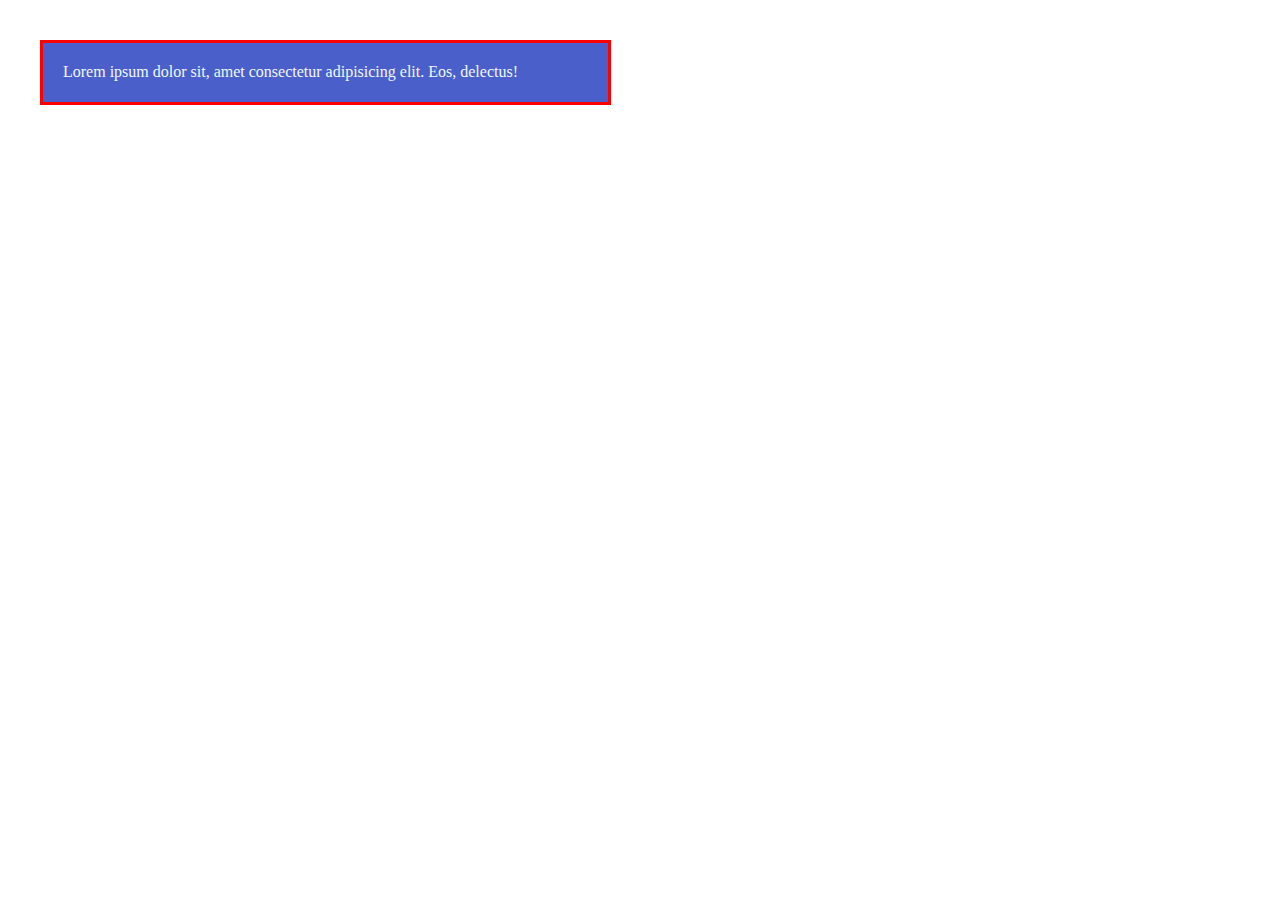
<file: Techriff_Q_01/index.html>
<!DOCTYPE html>
<html lang="en">
<head>
    <meta charset="UTF-8">
    <meta http-equiv="X-UA-Compatible" content="IE=edge">
    <meta name="viewport" content="width=device-width, initial-scale=1.0">
    <title>Q_01</title>

    <link rel="stylesheet" href="stylesheet.css">

</head>
<body>
    <div class="content">Lorem ipsum dolor sit, amet consectetur adipisicing elit. Eos, delectus!</div>
</body>
</html>
</file>
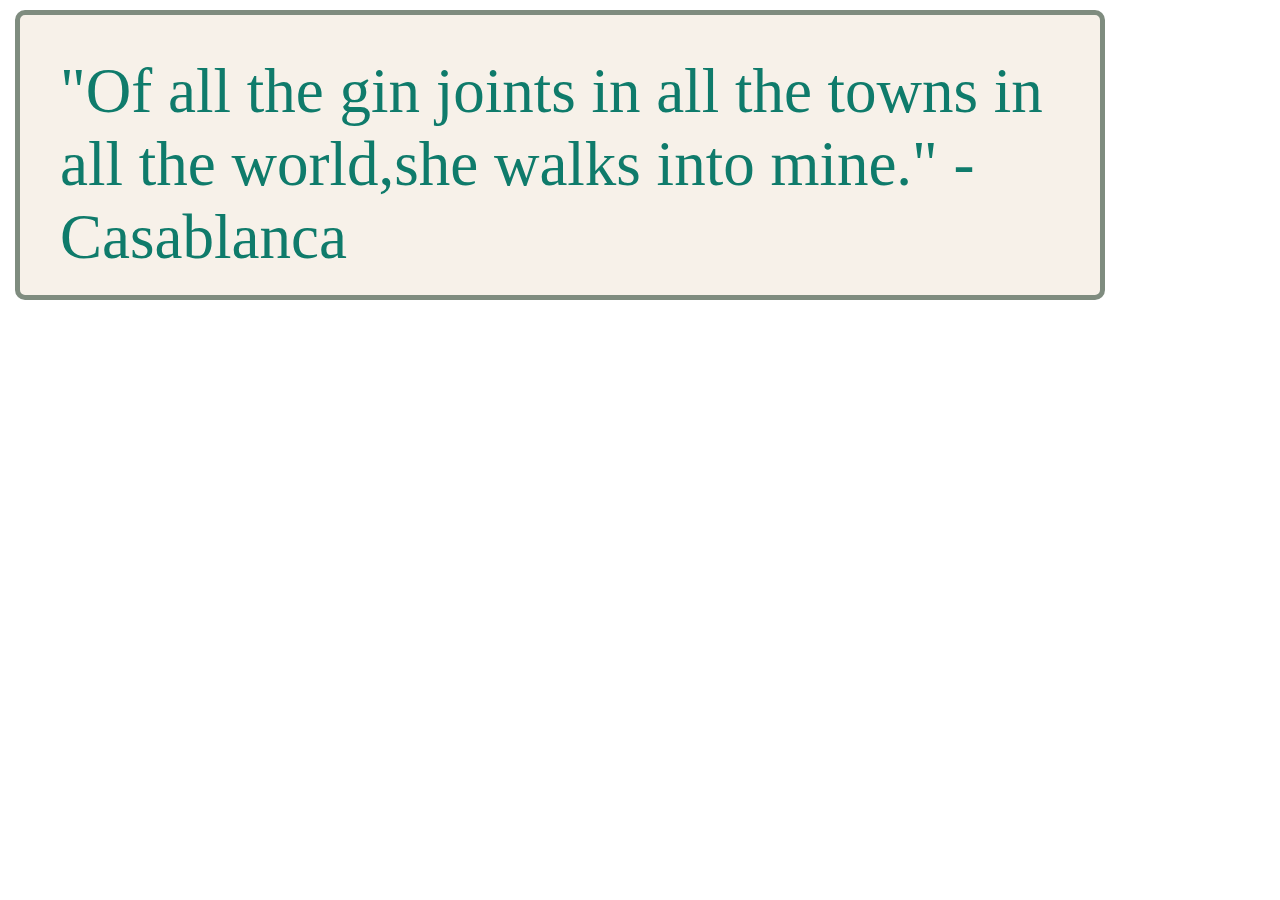
<file: Techriff_Q_02/index2.html>
<!DOCTYPE html>
<html lang="en">
<head>
    <meta charset="UTF-8">
    <meta http-equiv="X-UA-Compatible" content="IE=edge">
    <meta name="viewport" content="width=device-width, initial-scale=1.0">
    <title>Q_02</title>

    <link rel="stylesheet" href="stylesheet.css">
</head>
<body>
    <div class="container">
        "Of all the gin joints in all the towns in all the world,she walks into mine." - Casablanca
    </div>
</body>
</html>
</file>
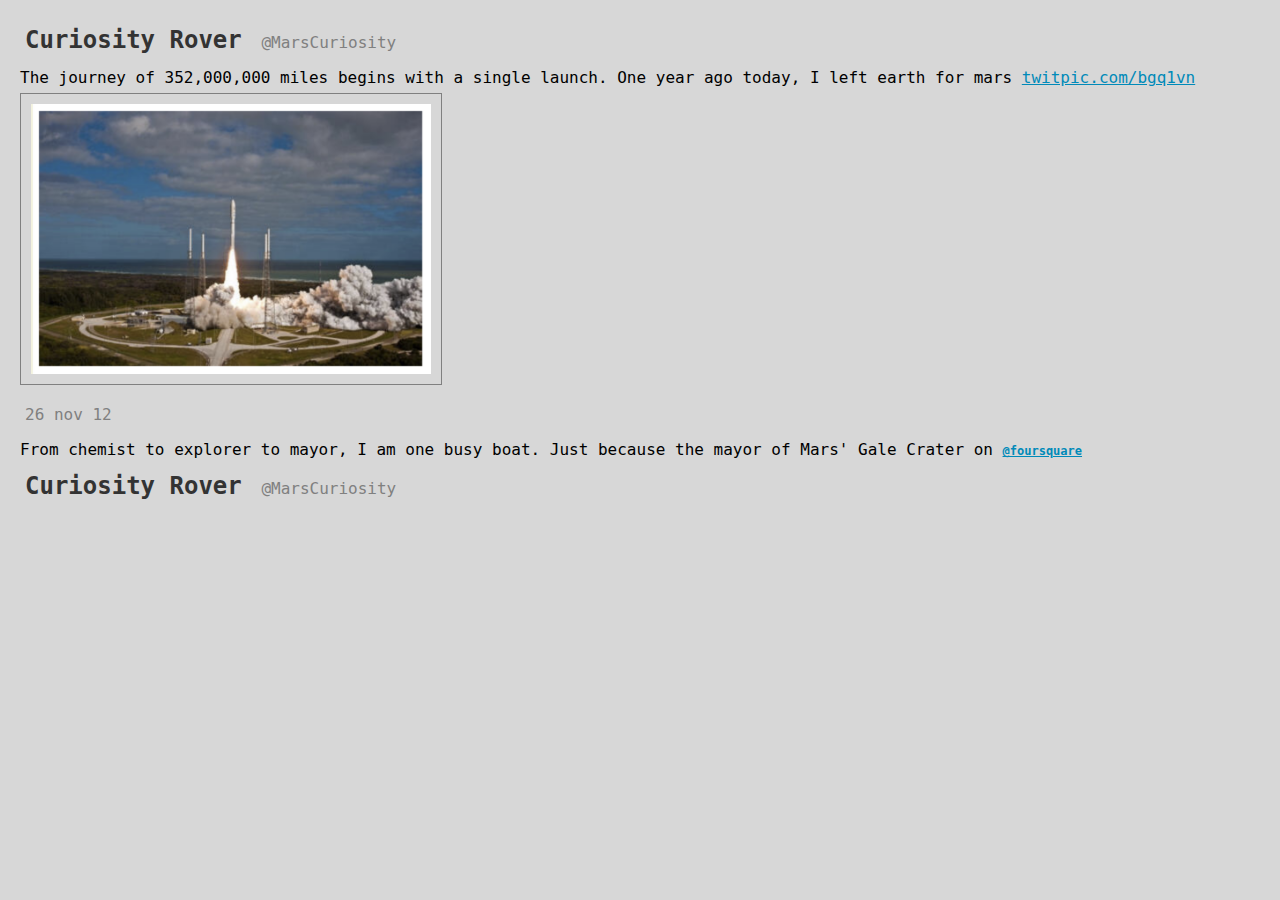
<file: Techriff_Q_03/index3.html>
<!DOCTYPE html>
<html lang="en">

<head>
    <meta charset="UTF-8">
    <meta http-equiv="X-UA-Compatible" content="IE=edge">
    <meta name="viewport" content="width=device-width, initial-scale=1.0">
    <title>Q_03</title>

    <link rel="stylesheet" href="stylesheet.css">

    <!-- font family open sans link  -->
    <link rel="preconnect" href="https://fonts.googleapis.com">
    <link rel="preconnect" href="https://fonts.gstatic.com" crossorigin>
    <link
        href="https://fonts.googleapis.com/css2?family=Fascinate&family=Gentium+Plus:ital,wght@1,700&family=Indie+Flower&family=Inter&family=Lato:ital@1&family=Lobster&family=Shadows+Into+Light&display=swap"
        rel="stylesheet">

</head>

<body>
    <div class="head">
        <div class="rover"> Curiosity Rover</div>
        <div class="mars">@MarsCuriosity</div>

    </div>

    <div class="fontsize">

        The journey of 352,000,000 miles begins with a single launch. One year ago today, I left earth for mars <a
            href="#" target="_blank">twitpic.com/bgq1vn</a>

    </div>
    <div class="hover">
        <img src="mars rocket2.png" width="400px" height="auto" alt="mars rocket">
    </div>
    <div class="mars">
        26 nov 12
    </div>


    <div class="font">
        From chemist to explorer to mayor, I am one busy boat. Just because the mayor of Mars' Gale Crater on <a
            href="https://www.facebook.com/home.php?ref=homescreenpwa" target="_blank">@foursquare</a>

    </div>
    <div class="head">
        <div class="rover"> Curiosity Rover</div>
        <div class="mars">@MarsCuriosity</div>

    </div>
</body>

</html>
</file>
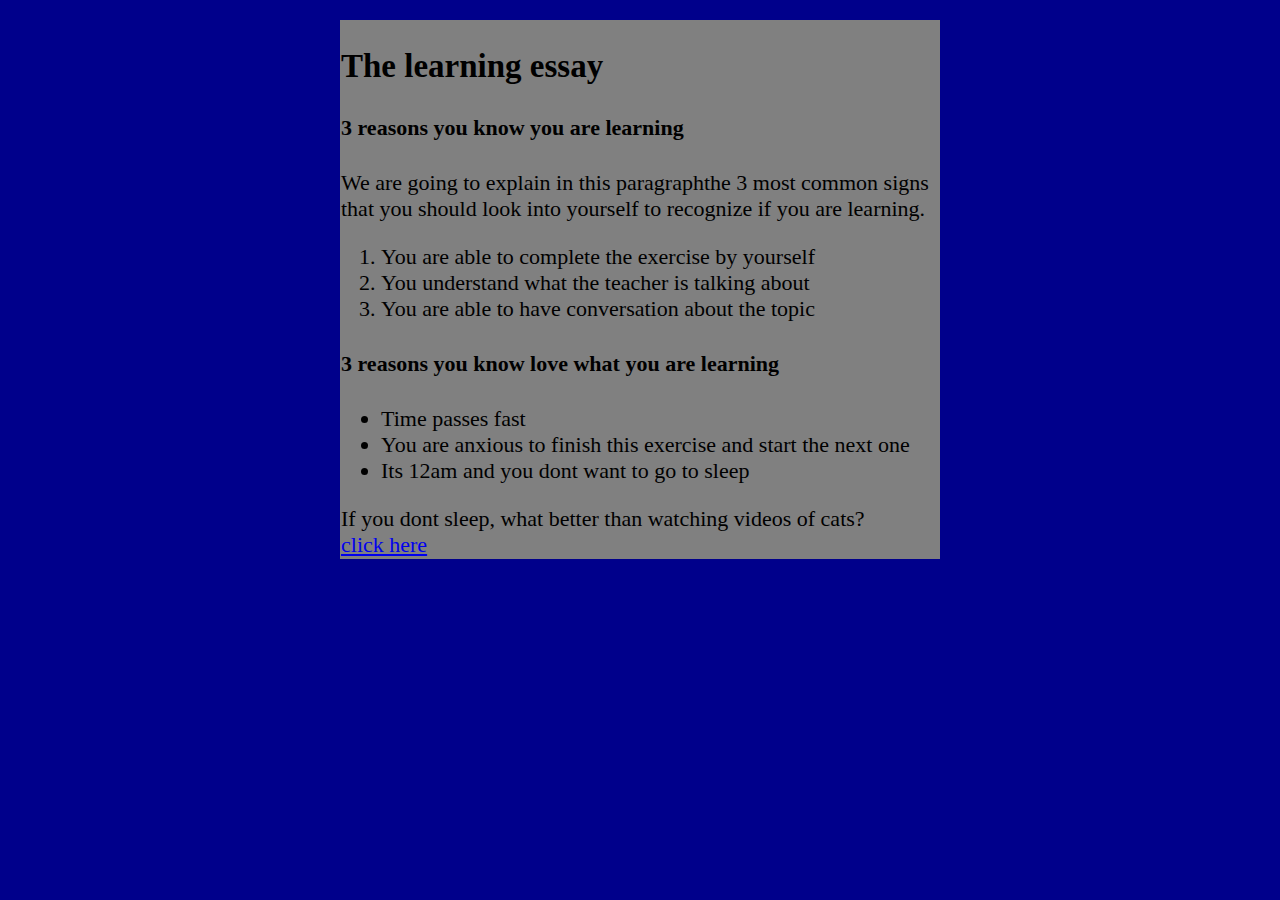
<file: Techriff_Q_04/index4.html>
<!DOCTYPE html>
<html lang="en">
<head>
    <meta charset="UTF-8">
    <meta http-equiv="X-UA-Compatible" content="IE=edge">
    <meta name="viewport" content="width=device-width, initial-scale=1.0">
    <title>q_04</title>

    <link rel="stylesheet" href="stylesheet.css">
</head>
<body>
    
    <div class="body">
    <h2>The learning essay</h2>

    <div>
        <h4>3 reasons you know you are learning</h4>
        We are going to explain in this paragraphthe 3 most common signs that you should look into yourself to recognize if you are learning.
        <ol>
            <li>You are able to complete the exercise by yourself </li>
            <li>You understand what the teacher is talking about </li>
            <li>You are able to have conversation about the topic </li>
        </ol>
    </div>
    <div>
        <h4>3 reasons you know love what you are learning </h4>
        <ul>
            <li>Time passes fast</li>
            <li>You are anxious to finish this exercise and start the next one</li>
            <li>Its 12am and you dont want to go to sleep</li>
        </ul>
    </div>
    <div>If you dont sleep, what better than watching videos of cats?</div>
    <div><a href="#">click here</a></div>
</div>
</body>
</html>
</file>
<file: Techriff_Q_01/stylesheet.css>
*{
    margin: 0;padding: 0;
}

.content{
    width: 525px;
    height: 18.500px;
    margin: 40px;
    padding: 20px;
    border: 3px solid red;
    background-color: rgb(74, 95, 201);
    color: aliceblue;

}
</file>
<file: Techriff_Q_02/stylesheet.css>
*{
    margin: 0;
    padding: 0;
}
.container{
    width: 1000px;
    height: 200px;
    background-color:rgb(247, 241, 233);
    color: rgb(15, 123, 107);
    font-size: 63px;
    font-weight: 300px;
    border: 5px solid rgb(127, 140, 127);
    margin: 10px 30px 40px 15px;
    padding: 40px;
    border-radius: 10px;
}
</file>
<file: Techriff_Q_03/stylesheet.css>
*{
    margin: 0;
    padding: 0;
}
body{
    margin: 20px;
    font-family:"Open Sans", monospace ;
    line-height: 30px;
    background-color: #d7d7d7;
}

.rover{
    margin: 5px;
    color: #333333;
    font-size: x-large;
    font-weight: bold;
    display: inline-block
}
.mars{
    margin: 5px;
    color: grey;
    display: inline-block

}

div img{
    border: 1px solid grey;
    padding: 10px;
}

.font a{
    font-size: 12px;
    font-weight: bolder;
}
a{
   color: #008AB9;
}
a:hover{
    color: rgb(255, 0, 0);
}
a:visited{
    color: green;
}


.hover:hover{
    box-shadow: 0 0 0 5px red;
    transition: 1s ease-out;
    transform: rotateX(20px);
    cursor: pointer;
}
</file>
<file: Techriff_Q_04/stylesheet.css>
body{
    width: 50%;
    margin: auto;
   
    background-color: darkblue;
    
}
.body{
    margin: 20px;
    background-color: grey;
    border: 1px solid grey;
    font-size: 22px;
    
}
</file>
